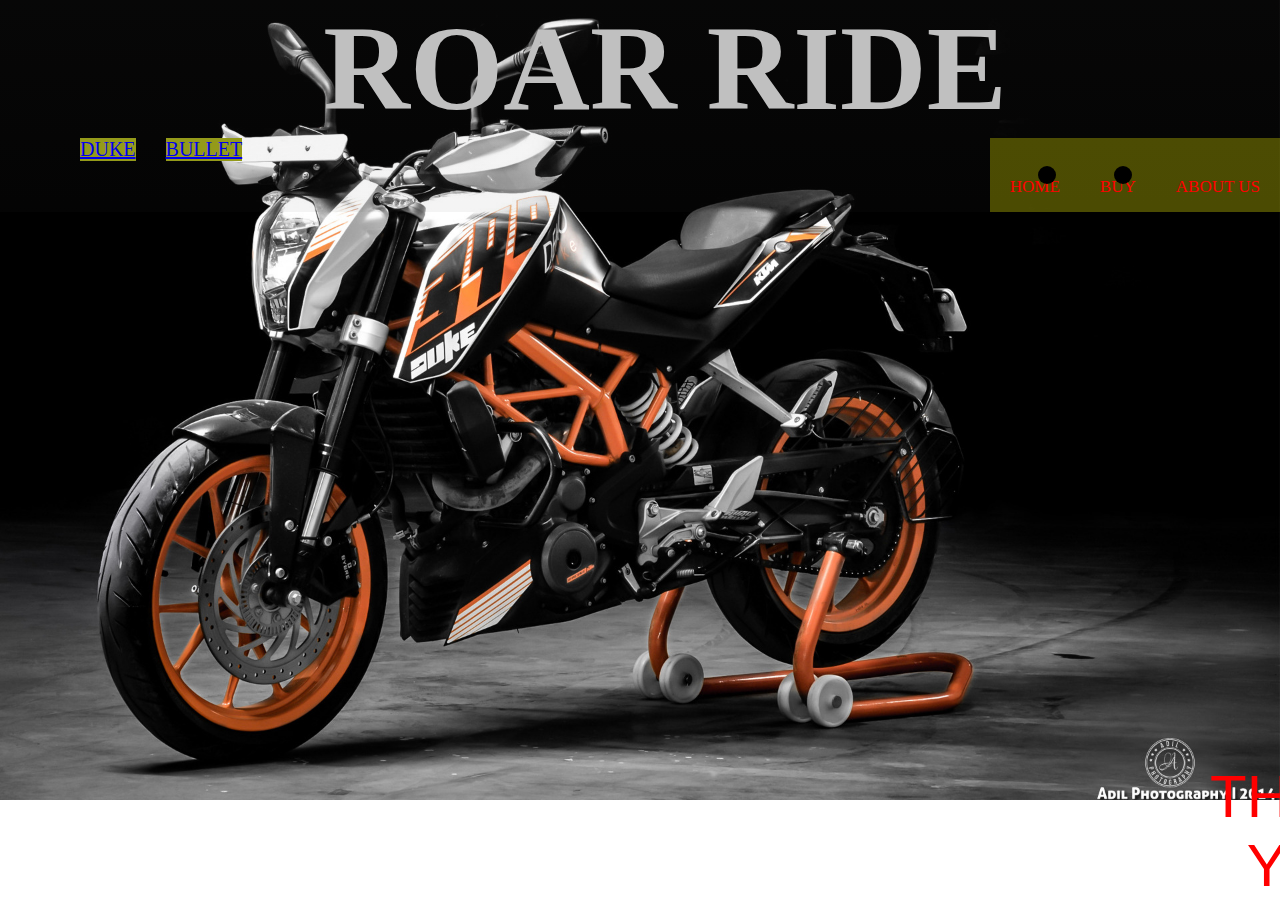
<file: project/index.html>
<!DOCTYPE html>
<html lang="en">
<head>
    <meta charset="UTF-8">
    <meta http-equiv="X-UA-Compatible" content="IE=edge">
    <meta name="viewport" content="width=device-width, initial-scale=1.0">
    <title>bike webpage</title>
        <link rel="stylesheet" href="style.css">

    
</head>
<body class="p">
    <diV >
        <h1 style="color: silver"> ROAR  <span style="color: silver;"> RIDE</span></h1>
    </diV>
     <ul class="q">
        <li> <a href="home.html">HOME </a></li>
        <lI> <a href="buy.html"> BUY </a></lI>
        <li> <a href="about us.html"> ABOUT US </a></li>
     </ul>
     <div class="img">
     </div>
     <div class="rock">
        <ul>
            <li> <a href="duke.html">DUKE</a></li>
            <li> <a href="bullet.html">BULLET </a></li>
        </ul>
     </div>

     
    
    
</body>
<footer  class="qw" >
    THANK YOU </footer>
</html>
</file>
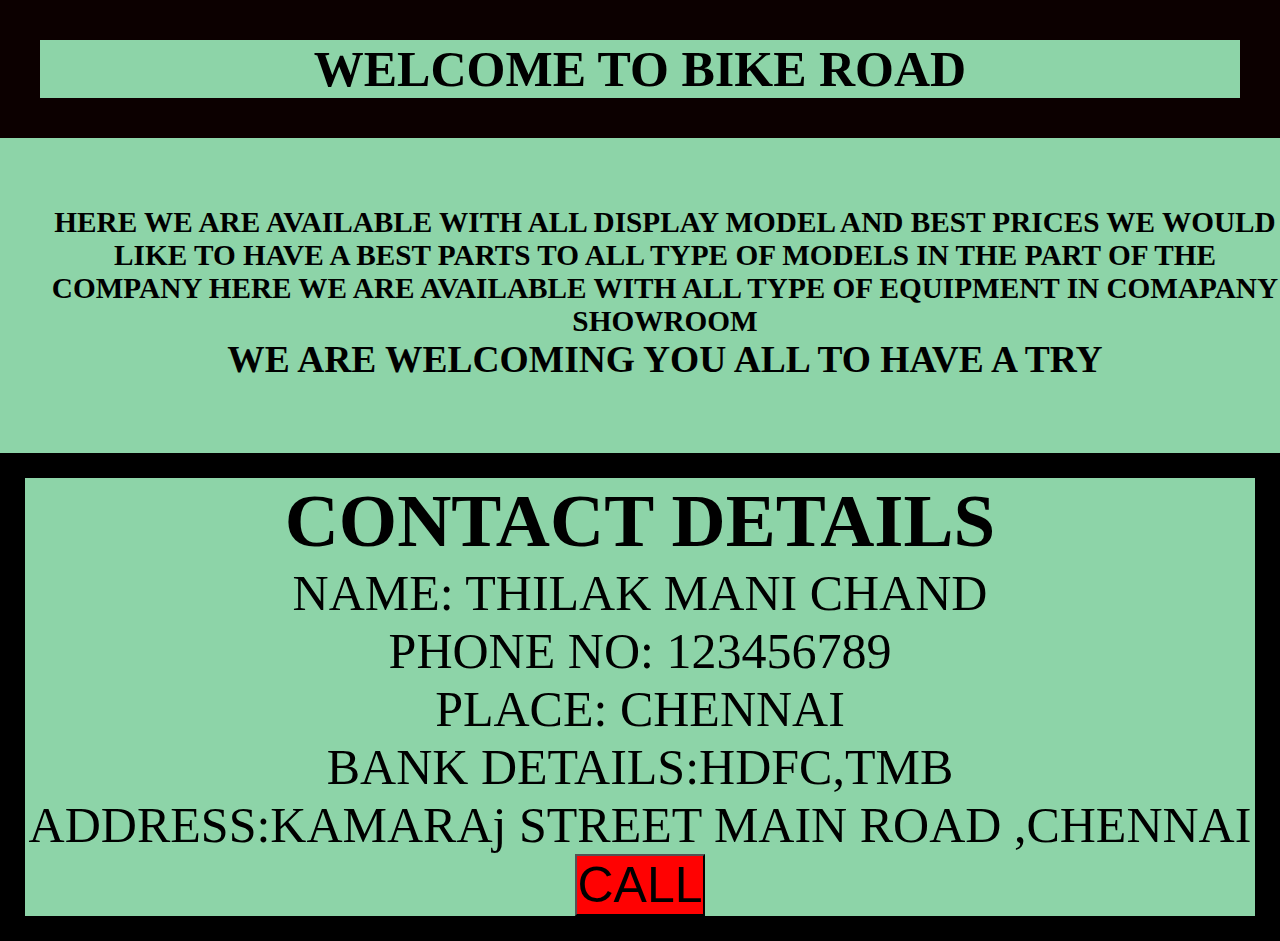
<file: project/about us.html>
<!DOCTYPE html>
<html lang="en">
<head>
    <meta charset="UTF-8">
    <meta http-equiv="X-UA-Compatible" content="IE=edge">
    <meta name="viewport" content="width=device-width, initial-scale=1.0">
    <title>ABOUT US</title>
     <link rel="stylesheet" href="about.css">
</head>
<body class="vis">
    <h1 class="TH"> WELCOME TO BIKE ROAD </h1>
    <br>
    <div class="sandy">
    <h3> 
        HERE WE ARE AVAILABLE WITH ALL DISPLAY MODEL AND BEST PRICES
        WE WOULD LIKE TO HAVE A BEST PARTS TO ALL TYPE OF MODELS IN THE PART OF THE COMPANY 
        HERE WE ARE AVAILABLE WITH ALL TYPE OF EQUIPMENT IN COMAPANY SHOWROOM

    </h3>
    <h2> WE ARE WELCOMING YOU ALL TO HAVE A TRY </h2> 
    </div>
<br>
<br>
<br>
<br>
    <div class="drop">
        <h2> CONTACT DETAILS</h2>
        <ul > 
            <li> NAME: THILAK MANI CHAND</li>
            <lI> PHONE NO: 123456789</lI>
            <li>  PLACE: CHENNAI</li>
            <li> BANK DETAILS:HDFC,TMB</li>
            <li> ADDRESS:KAMARAj STREET MAIN ROAD ,CHENNAI</li>
        </ul>
        <button class="gun"> CALL </button>
    </div>
</body>
</html>
</file>
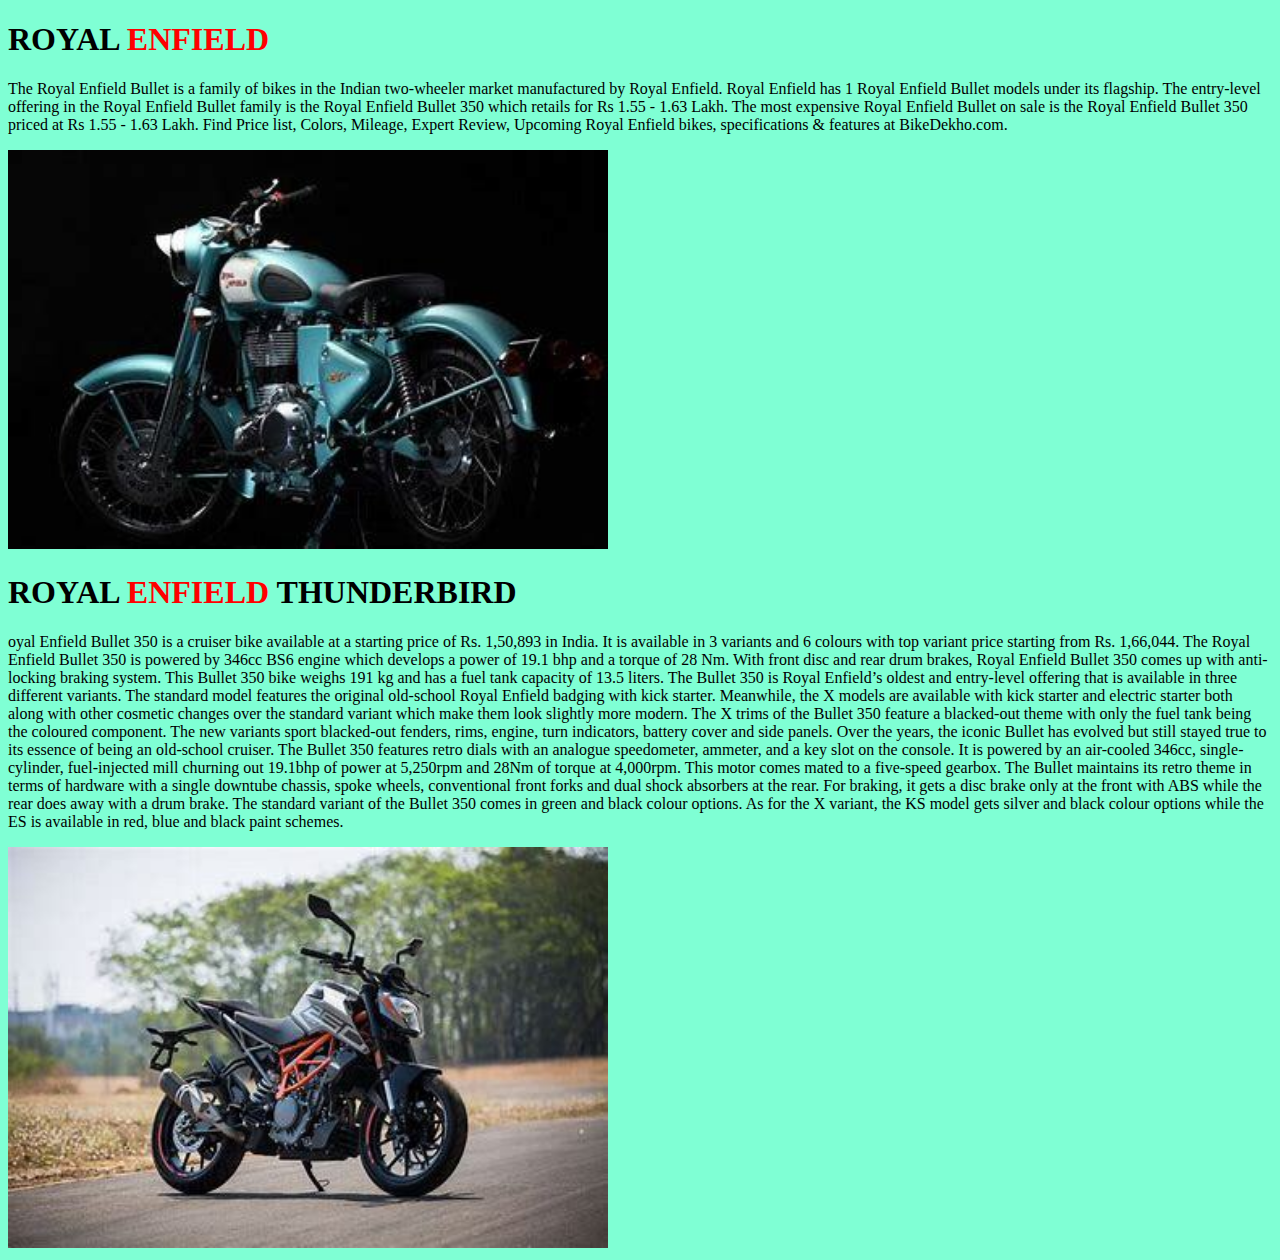
<file: project/bullet.html>
<!DOCTYPE html>
<html lang="en">
<head>
    <meta charset="UTF-8">
    <meta http-equiv="X-UA-Compatible" content="IE=edge">
    <meta name="viewport" content="width=device-width, initial-scale=1.0">
    <title>bullet</title>
    <link rel="stylesheet" href="bullet.css">
</head>
<body class="sis">
    <h1 style="color: black;"> ROYAL  <span style="color:red" >ENFIELD </span></h1>
    <p>
        The Royal Enfield Bullet is a family of bikes in the Indian two-wheeler market manufactured by Royal Enfield.
         Royal Enfield has 1 Royal Enfield Bullet models under its flagship. The entry-level offering in the Royal Enfield Bullet family is the Royal Enfield Bullet 350 which retails for Rs 1.55 - 1.63 Lakh.
          The most expensive Royal Enfield Bullet on sale is the Royal Enfield Bullet 350 priced at Rs 1.55 - 1.63 Lakh. Find Price list, Colors, Mileage, Expert Review, Upcoming Royal Enfield bikes, 
        specifications & features at BikeDekho.com.
    </p>
    <img src="./download-_3_.jpg" width="600px">
    <h1 style="color: black;"> ROYAL  <span style="color:red" >ENFIELD </span> THUNDERBIRD</h1>
    <p>
        oyal Enfield Bullet 350 is a cruiser bike available at a starting price of Rs. 1,50,893 in India. It is available in 3 variants and 6 colours with top variant price starting from Rs. 1,66,044. The Royal Enfield Bullet 350 is powered by 346cc BS6 engine which develops a power of 19.1 bhp and a torque of 28 Nm. With front disc and rear drum brakes, Royal Enfield Bullet 350 comes up with anti-locking braking system. This Bullet 350 bike weighs 191 kg and has a fuel tank capacity of 13.5 liters.

        The Bullet 350 is Royal Enfield’s oldest and entry-level offering that is available in three different variants. The standard model features the original old-school Royal Enfield badging with kick starter. Meanwhile, the X models are available with kick starter and electric starter both along with other cosmetic changes over the standard variant which make them look slightly more modern.
        
        The X trims of the Bullet 350 feature a blacked-out theme with only the fuel tank being the coloured component. The new variants sport blacked-out fenders, rims, engine, turn indicators, battery cover and side panels. Over the years, the iconic Bullet has evolved but still stayed true to its essence of being an old-school cruiser.
        
        The Bullet 350 features retro dials with an analogue speedometer, ammeter, and a key slot on the console. It is powered by an air-cooled 346cc, single-cylinder, fuel-injected mill churning out 19.1bhp of power at 5,250rpm and 28Nm of torque at 4,000rpm. This motor comes mated to a five-speed gearbox. The Bullet maintains its retro theme in terms of hardware with a single downtube chassis, spoke wheels, conventional front forks and dual shock absorbers at the rear. For braking, it gets a disc brake only at the front with ABS while the rear does away with a drum brake.
        The standard variant of the Bullet 350 comes in green and black colour options. As for the X variant, the KS model gets silver and black colour options while the ES is available in red, blue and black paint schemes.
    </p>
    <img src="./OIP-_1_ (1).jpg" width="600px">
</body>
</html>
</file>
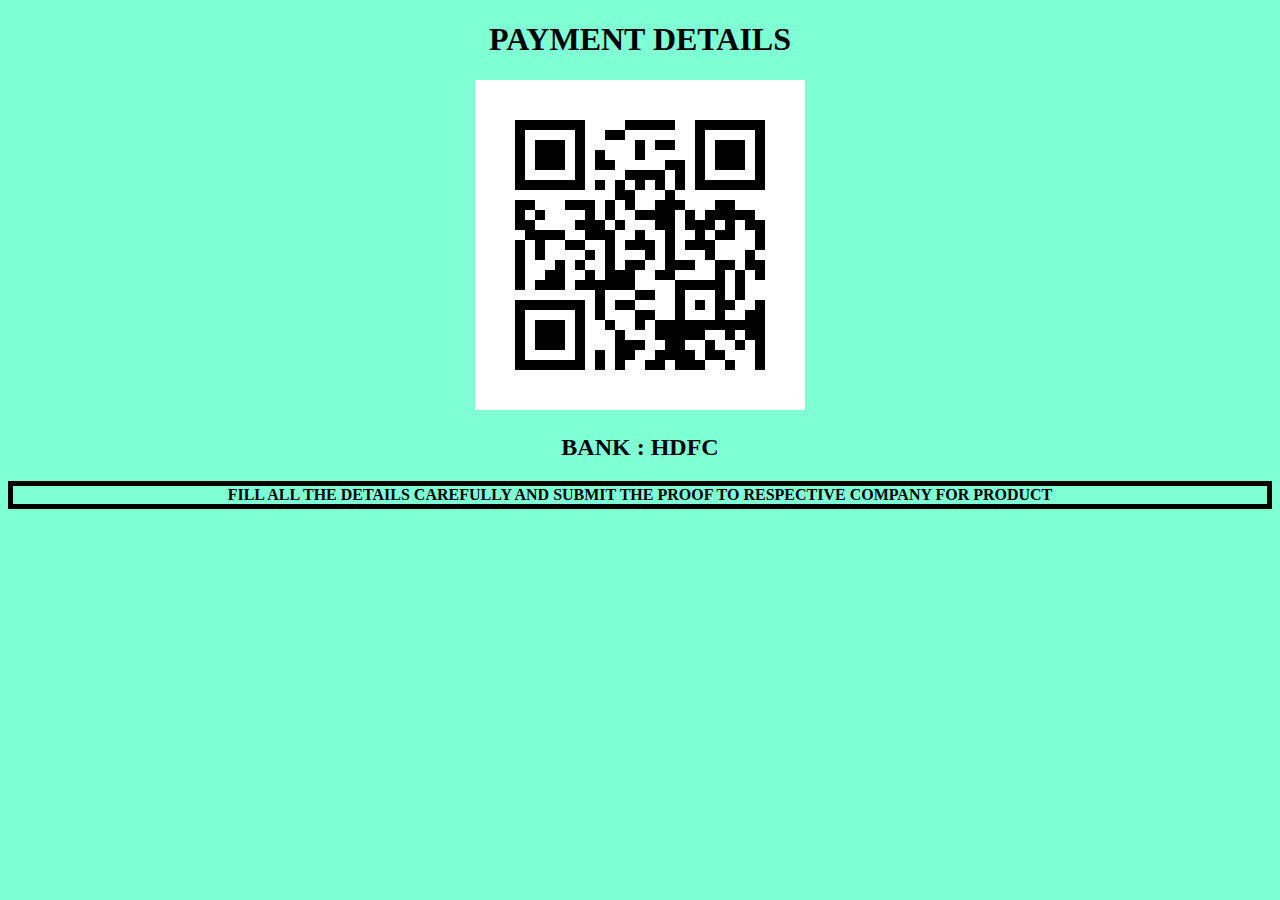
<file: project/buy.html>
<!DOCTYPE html>
<html lang="en">
<head>
    <meta charset="UTF-8">
    <meta http-equiv="X-UA-Compatible" content="IE=edge">
    <meta name="viewport" content="width=device-width, initial-scale=1.0">
    <title>payment</title>
    <link rel="stylesheet" href="buy.css">
</head>
<body class="bd" >
    <div class="qr">
    <h1> PAYMENT DETAILS </h1>
    <center>
    <img src="./qr.jpg" alt="payment">
    </center>
     <H2>BANK : HDFC </H3>
        <p class="ma">
            <B> FILL ALL THE DETAILS CAREFULLY AND SUBMIT THE PROOF TO RESPECTIVE COMPANY FOR PRODUCT </B>
          
        </p>
    </div>
   
</body>
</html>
</file>
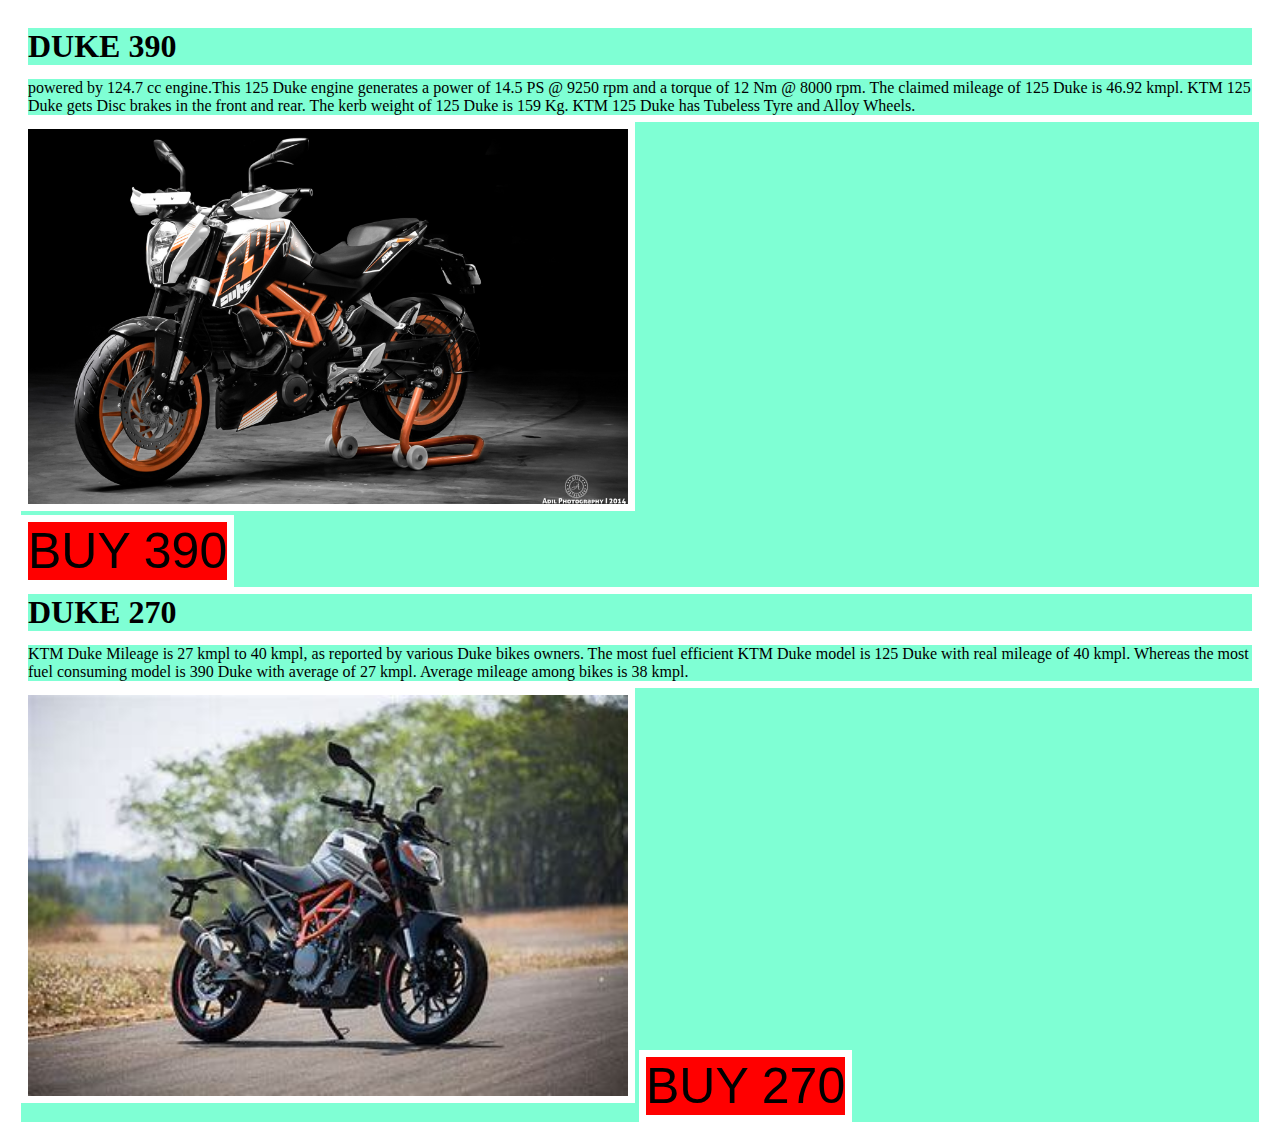
<file: project/duke.html>
<!DOCTYPE html>
<html lang="en">
<head>
    <meta charset="UTF-8">
    <meta http-equiv="X-UA-Compatible" content="IE=edge">
    <meta name="viewport" content="width=device-width, initial-scale=1.0">
    <title>product duke</title>
    <link rel="stylesheet" href="duke.css">
</head>
<body class="sis">
    <div class="pl">
    <h1> DUKE 390 </h1>
    <p>
        powered by 124.7 cc engine.This 125 Duke engine generates a power of 14.5 PS @ 9250 rpm and a torque of 12 Nm @ 8000 rpm. 
        The claimed mileage of 125 Duke is 46.92 kmpl. KTM 125 Duke gets Disc brakes in the front and rear.
         The kerb weight of 125 Duke is 159 Kg. KTM 125 Duke has Tubeless Tyre and Alloy Wheels.
    </p>
     <img src="./ktm-390-duke-motorcycle-hd-wallpaper-1920x1200-10447.jpg " width="600px">
    <br>
    <button class="submit"> BUY 390</button>
    <br>
    <h1> DUKE 270</h1>
    <p>
        KTM Duke Mileage is 27 kmpl to 40 kmpl, as reported by various Duke bikes owners. 
        The most fuel efficient KTM Duke model is 125 Duke with real mileage of 40 kmpl.
         Whereas the most fuel consuming model is 390 Duke with average of 27 kmpl.
         Average mileage among bikes is 38 kmpl.
    </p>
    <img src="./OIP-_1_ (1).jpg" width="600px" >
    <button class="submit"> BUY 270 </button>
     </div>
</body>
</html>
</file>
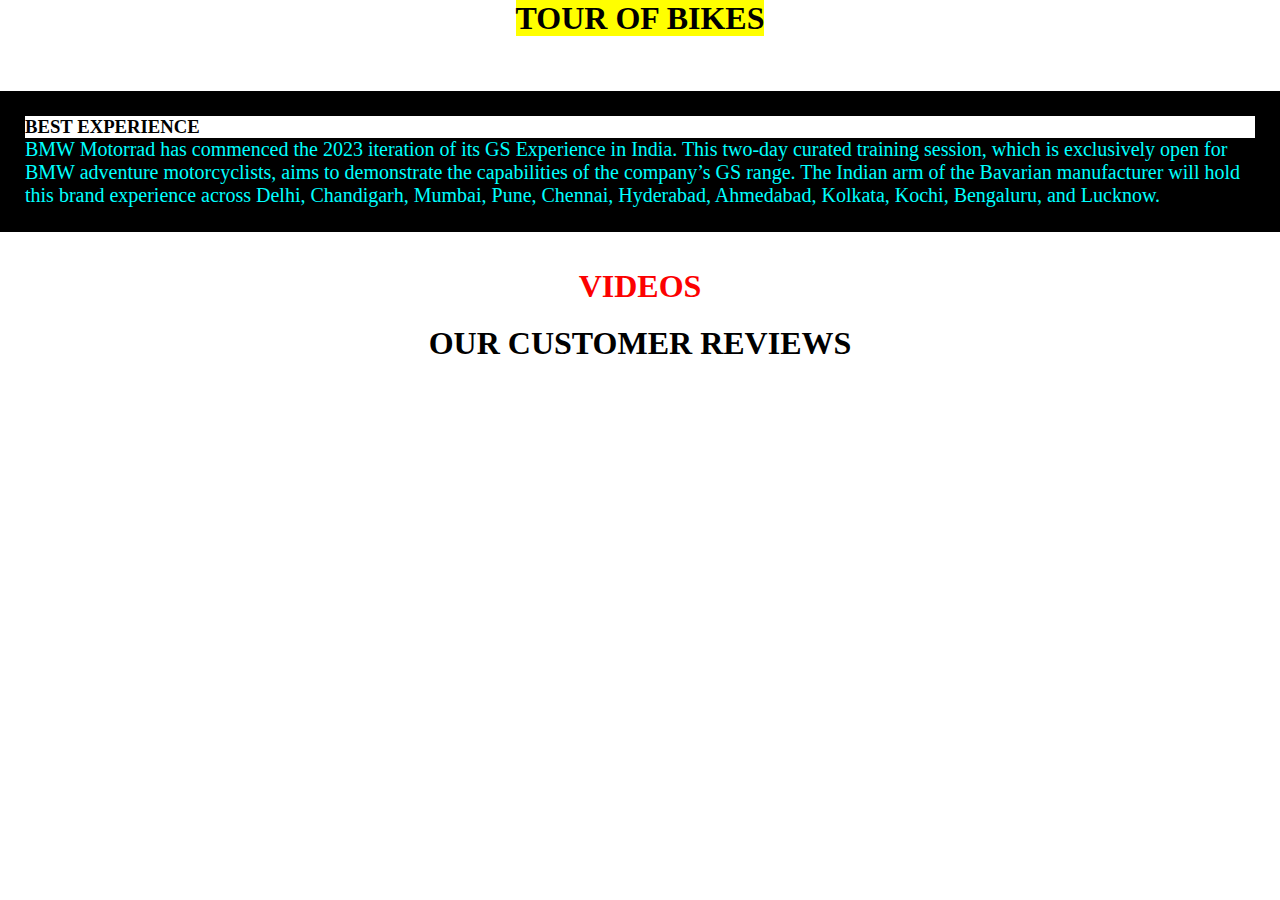
<file: project/home.html>
<!DOCTYPE html>
<html lang="en">
<head>
    <meta charset="UTF-8">
    <meta http-equiv="X-UA-Compatible" content="IE=edge">
    <meta name="viewport" content="width=device-width, initial-scale=1.0">
    <title>HOME</title>
    <link rel="stylesheet" href="home.css">
</head>
<body>
    <center>
    <h1 > <mark>TOUR OF BIKES </mark></h1>
    </center>
    <br><br><br>

    <div class="k">
        <h3> BEST EXPERIENCE</h3>
        <p class="p"> 
            BMW Motorrad has commenced the 2023 iteration of its GS Experience in India.
             This two-day curated training session, which is exclusively open for BMW adventure motorcyclists, aims to demonstrate the capabilities of the company’s GS range.
             The Indian arm of the Bavarian manufacturer will hold this brand experience across Delhi, Chandigarh, Mumbai, Pune, Chennai, Hyderabad, Ahmedabad, Kolkata, Kochi, Bengaluru, and Lucknow.
        </p>
    </div>
    <br>
    <br>
    <div class="cv"> 
            <h1> 
                <span style="color: rgb(252, 1, 1);">VIDEOS</span> 
            </h1>
    </div>


<div class="videos"> 
    <h1 class="cv"> OUR CUSTOMER REVIEWS</h1>
    <div class="tour">
        <iframe width="560" height="315" src="https://www.youtube.com/embed/fx8IsMkvnKc" title="YouTube video player" frameborder="0" allow="accelerometer; autoplay; clipboard-write; encrypted-media; gyroscope; picture-in-picture; web-share" allowfullscreen></iframe>
        <iframe width="560" height="315" src="https://www.youtube.com/embed/ShLaEAqgpDg" title="YouTube video player" frameborder="0" allow="accelerometer; autoplay; clipboard-write; encrypted-media; gyroscope; picture-in-picture; web-share" allowfullscreen></iframe>
    </div>
    
</div>
</body>
</html>
</file>
<file: project/style.css>
*{
    margin: 0;
    padding: 0;
    box-sizing: border-box;
}
.p{
    text-align: center;
    font-size: 60px;
    padding-left: 50px;
    
}
.q a{

display:inline-block;
color: rgb(255, 0, 0);
padding: 15px 20px;
text-decoration: hotpink;
font-size: 17px; 


}
.q{
    background-color: rgba(255, 255, 0, 0.288);
    overflow: hidden;
    display: flex;
    float: right;
    margin-left: 40px;
    
}
.q a:hover{
    background-color: rgb(245, 5, 5);
    color: rgb(255, 255, 255);
    border-bottom: 3px solid rgb(194, 177, 177);
    
    
}

body{
    background-image:linear-gradient(rgba(122, 119, 119, 0.06),rgba(67, 66, 66, 0.06)),url('./ktm-390-duke-motorcycle-hd-wallpaper-1920x1200-10447.jpg') ;
    background-size: cover;
    background-repeat: no-repeat;

}
.rock{
    background-color: rgb(255, 253, 253);
}
.rock  ul li {
    display:inline-block;
    float: left;
    margin-left: 30px;
    padding-left: 25px 10px;
background-color:rgb(148, 154, 26) ;
text-decoration: none;
font-size: 20px;
}
.rock :hover{
    background-color: rgb(247, 8, 8);
    color: aliceblue;
    border-left-width: 40px solid black ;
}
.qw{
    position: absolute;
    bottom: 0%;
    color: rgb(255, 0, 0);
    font-family:Impact, Haettenschweiler, 'Arial Narrow Bold', sans-serif;
    padding-left: 1160px;
    
}
</file>
<file: project/about.css>
*{
    margin: 0;
    padding: 0;
    box-sizing: border-box;
}
.vis{
    background-color: rgba(36, 173, 89, 0.521);
}




.sandy{
    padding-left: 50px;
    text-align: center;
    padding-top: 50px;
    font-size: 25px;
}
.TH{
    text-align: center;
    font-size: 50px;
    border: 40px solid rgb(12, 0, 0);
}
.drop{
    font-size: 50px;
    text-align: center;
    border: 25px solid rgb(0, 0, 0);
}
.gun{
    background-color: rgb(255, 2, 2);
    font-size: 50px;
}
</file>
<file: project/bullet.css>
.sis{
    background-color: aquamarine;
}
</file>
<file: project/buy.css>
.qr{
    text-align: center;
    
}
.bd{
    background-color: aquamarine;
}
.ma{
    border: 5px solid black;
}
</file>
<file: project/duke.css>
*{
    margin:0px;
    padding: 0px;
    border: 7px solid white;
}
.submit{
    background-color: red;
    font-size: 50px;
}
.sis{
    background-color: aquamarine;
}
</file>
<file: project/home.css>
*{
    margin: 0;
    padding: 0;
   
}
.k{
    border: 25px solid black;
}
.p{
    
    font-size: 20px;
    background-color: black;
    color: aqua;
}

.videos{
    margin-top: 20px;
}
.cv{
    text-align: center;
}
</file>
